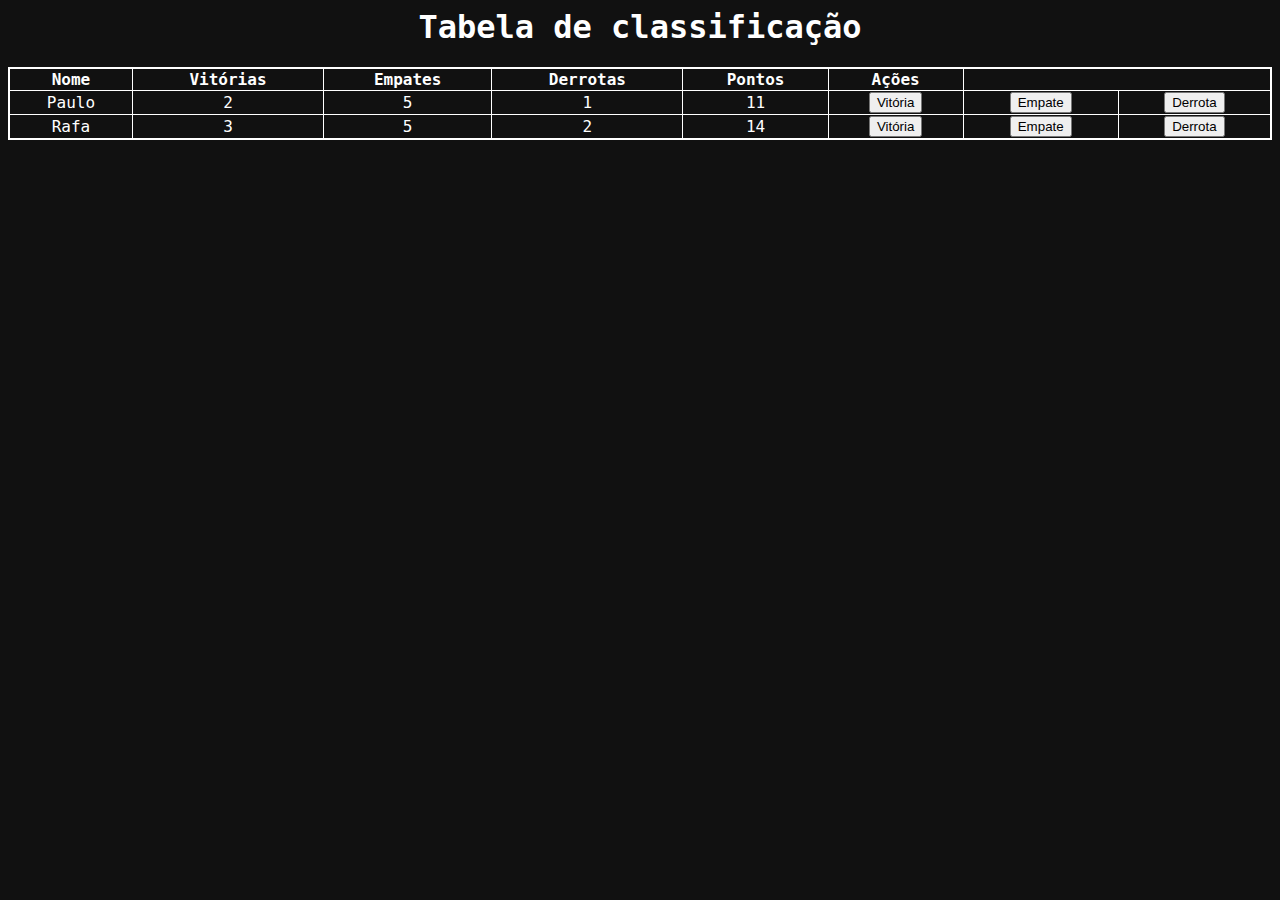
<file: tabela/index.html>
<html>

<head>
    <title>
        Imersão Dev - Aula 06
    </title>
    <link rel="stylesheet" href="style.css">
</head>

<body>
    <h1>Tabela de classificação</h1>

    <table style="width:100%">
        <thead>
            <tr>
                <th>Nome</th>
                <th>Vitórias</th>
                <th>Empates</th>
                <th>Derrotas</th>
                <th>Pontos</th>
                <th>Ações</th>
            </tr>
        </thead>
        <tbody id="tabelaJogadores">
<!--               <tr>
    <td>Paulo</td>
    <td>2</td>
    <td>1</td>
    <td>1</td>
    <td>7</td>
    <td><button onClick="adicionarVitoria()">Vitória</button></td>
    <td><button onClick="adicionarEmpate()">Empate</button></td>
    <td><button onClick="adicionarDerrota()">Derrota</button></td>
  </tr>
  <tr>
    <td>Rafa</td>
    <td>1</td>
    <td>4</td>
    <td>2</td>
    <td>7</td>
    <td><button onClick="adicionarVitoria()">Vitória</button></td>
    <td><button onClick="adicionarEmpate()">Empate</button></td>
    <td><button onClick="adicionarDerrota()">Derrota</button></td>
  </tr> -->
        </tbody>
    </table>
    <script src="app.js"></script>
</body>

</html>
</file>
<file: tabela/style.css>
* {
    text-align: center;
}

body {
    font-family: 'Roboto Mono', monospace;
    min-height: 400px;
    background-image: url('https://www.alura.com.br/assets/img/imersoes/dev-2021/tabela-classificacao-bg.png');
    background-color: #111;
    background-size: 100%;
    background-position: center;
    background-repeat: no-repeat;
}

.container {
    text-align: center;
    padding: 20px;
    height: 100vh;
}

.page-title {
    color: #ffffff;
    margin: 0 0 5px;
}

.page-subtitle {
    color: #ffffff;
    margin-top: 5px;
}

.page-logo {
    width: 200px;
}

.alura-logo {
    width: 40px;
    position: absolute;
    top: 10px;
    right: 10px;
}

table {
    border: 2px solid white;
    border-collapse: collapse;
}

h1 {
    color: white;
}

th, tr, td {
    border: solid 1px white;
    color: white;
}
</file>
